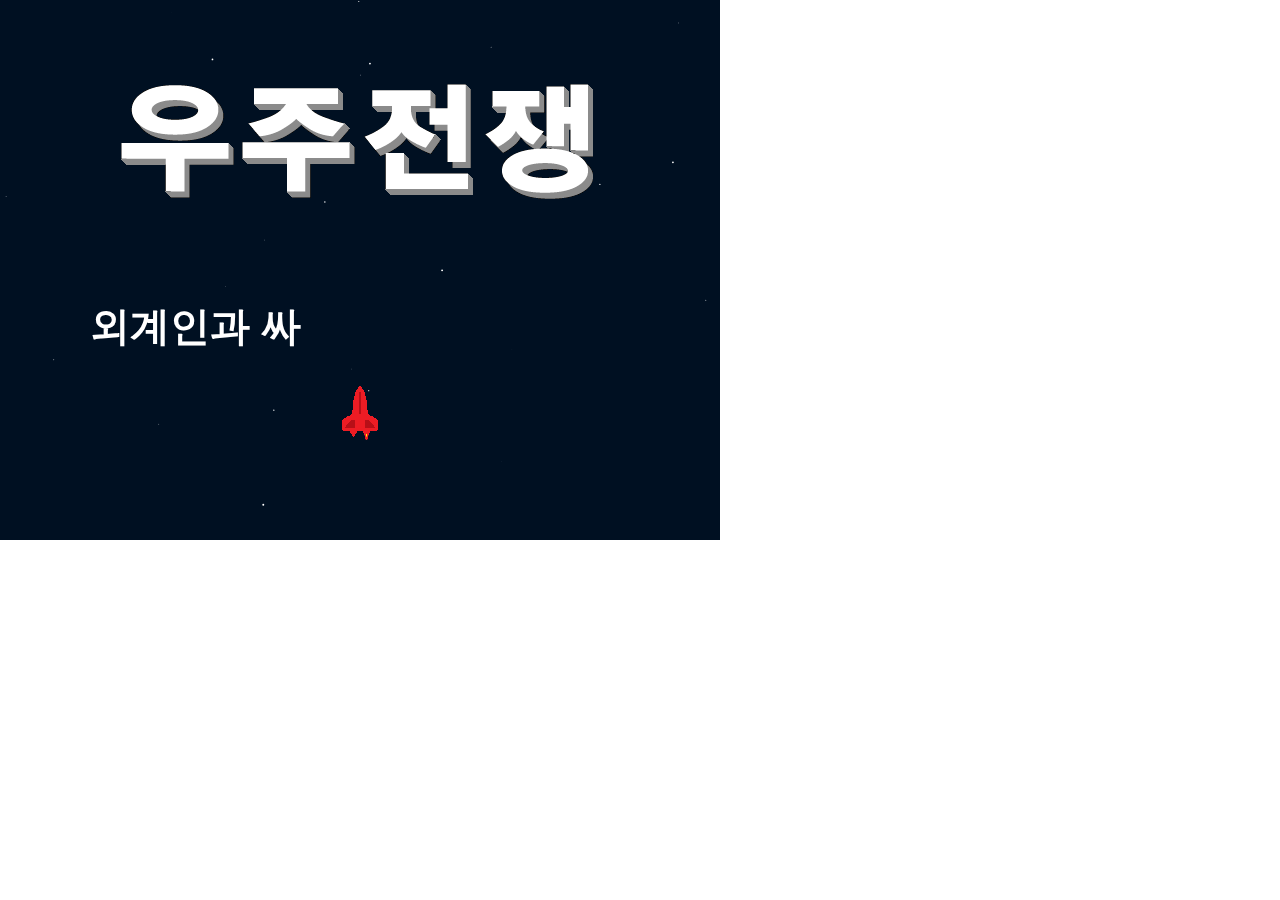
<file: index.html>
<!DOCTYPE html>
<html>
<head>
<meta http-equiv="Content-Type" content="text/html; charset=utf-8" />
<title>우주</title>
<link href="canvas.css" rel="stylesheet" type="text/css">

<script type = "text/javascript" src = "jquery.js"></script>

<script type = "text/javascript" src = "main.js"></script>
<script type = "text/javascript" src = "player.js"></script>
<script type = "text/javascript" src = "enemy.js"></script>
<script type = "text/javascript" src = "enemyPro.js"></script>
<script type = "text/javascript" src = "bomb.js"></script>
<script type = "text/javascript" src = "item.js"></script>
<script type = "text/javascript" src = "interact.js"></script>
<script type = "text/javascript" src = "star.js"></script>
<script type = "text/javascript" src = "particle.js"></script>
<script type = "text/javascript" src = "quake.js"></script>

</head>

<body>
<canvas id = "myCanvas" width = "720" height = "540">
</canvas>
</body>
</html>
</file>
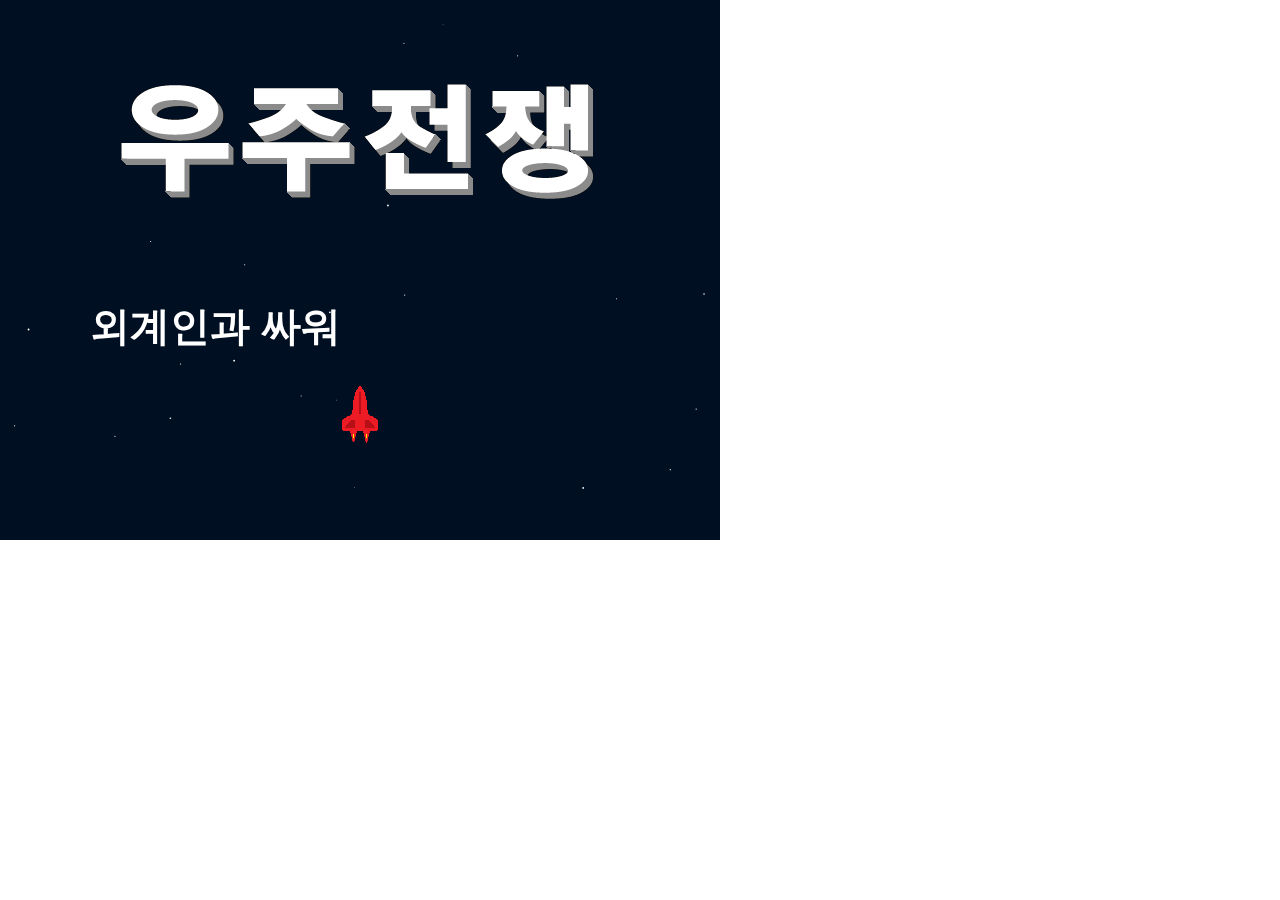
<file: space.html>
<!DOCTYPE html>
<html>
<head>
<meta http-equiv="Content-Type" content="text/html; charset=utf-8" />
<title>우주</title>
<link href="canvas.css" rel="stylesheet" type="text/css">

<script type = "text/javascript" src = "jquery.js"></script>

<script type = "text/javascript" src = "main.js"></script>
<script type = "text/javascript" src = "player.js"></script>
<script type = "text/javascript" src = "enemy.js"></script>
<script type = "text/javascript" src = "enemyPro.js"></script>
<script type = "text/javascript" src = "bomb.js"></script>
<script type = "text/javascript" src = "item.js"></script>
<script type = "text/javascript" src = "interact.js"></script>
<script type = "text/javascript" src = "star.js"></script>
<script type = "text/javascript" src = "particle.js"></script>
<script type = "text/javascript" src = "quake.js"></script>

</head>

<body>
<canvas id = "myCanvas" width = "720" height = "540">
</canvas>
</body>
</html>
</file>
<file: canvas.css>
*{ margin: 0; padding: 0; }
html, body { height: 100%; width: 100%; overflow:hidden;}
canvas {display: block; }

#myCanvas {
	background: #001022;
}
</file>
